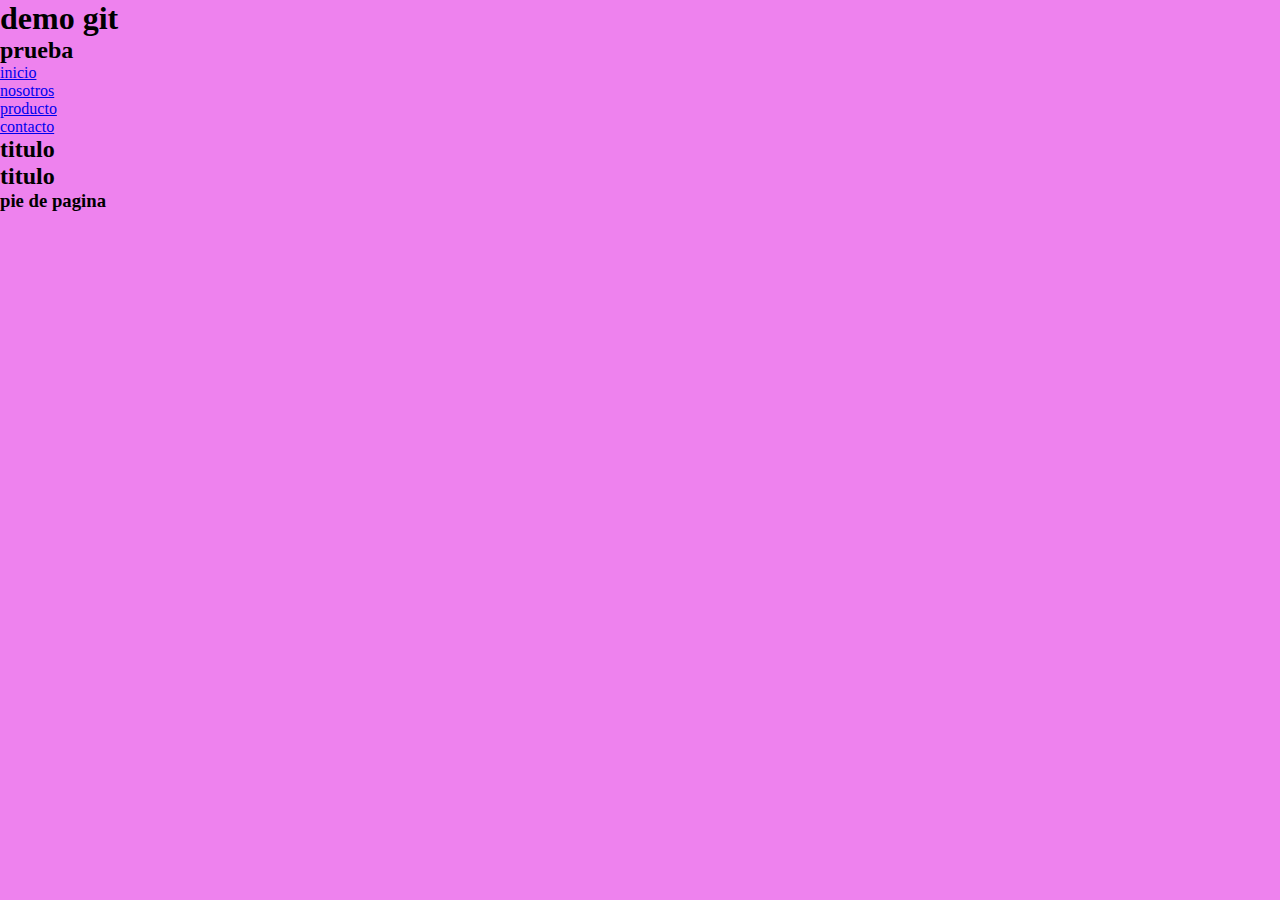
<file: index.html>
<!DOCTYPE html>
<html lang="en">
<head>
    <meta charset="UTF-8">
    <meta http-equiv="X-UA-Compatible" content="IE=edge">
    <meta name="viewport" content="width=device-width, initial-scale=1.0">
    <title>demo git</title>
    <link rel="stylesheet" href="estilos.css">
</head>
<body>
    <header>
        <h1>demo git</h1>
        <h2>prueba</h2>
    </header>
    <nav>
        <ul>
            <li><a href="index.html">inicio</a></li>
            <li><a href="paginas/nosotros.html">nosotros</a></li>
            <li><a href="paginas/productos.html">producto</a></li>
            <li><a href="paginas/contacto.html">contacto</a></li>
        </ul>
    </nav>
    <main>
        <section>
            <article>
                <h2>titulo</h2>
            </article>
        </section>
        <section>
            <article>
                <h2>titulo</h2>
            </article>
        </section>
    </main>
    <footer>
        <h3>pie de pagina</h3>
    </footer>
</body>
</html>
</file>
<file: estilos.css>
*{margin: 0;
padding: 0;
}

body{
    background-color: violet;
}
</file>
